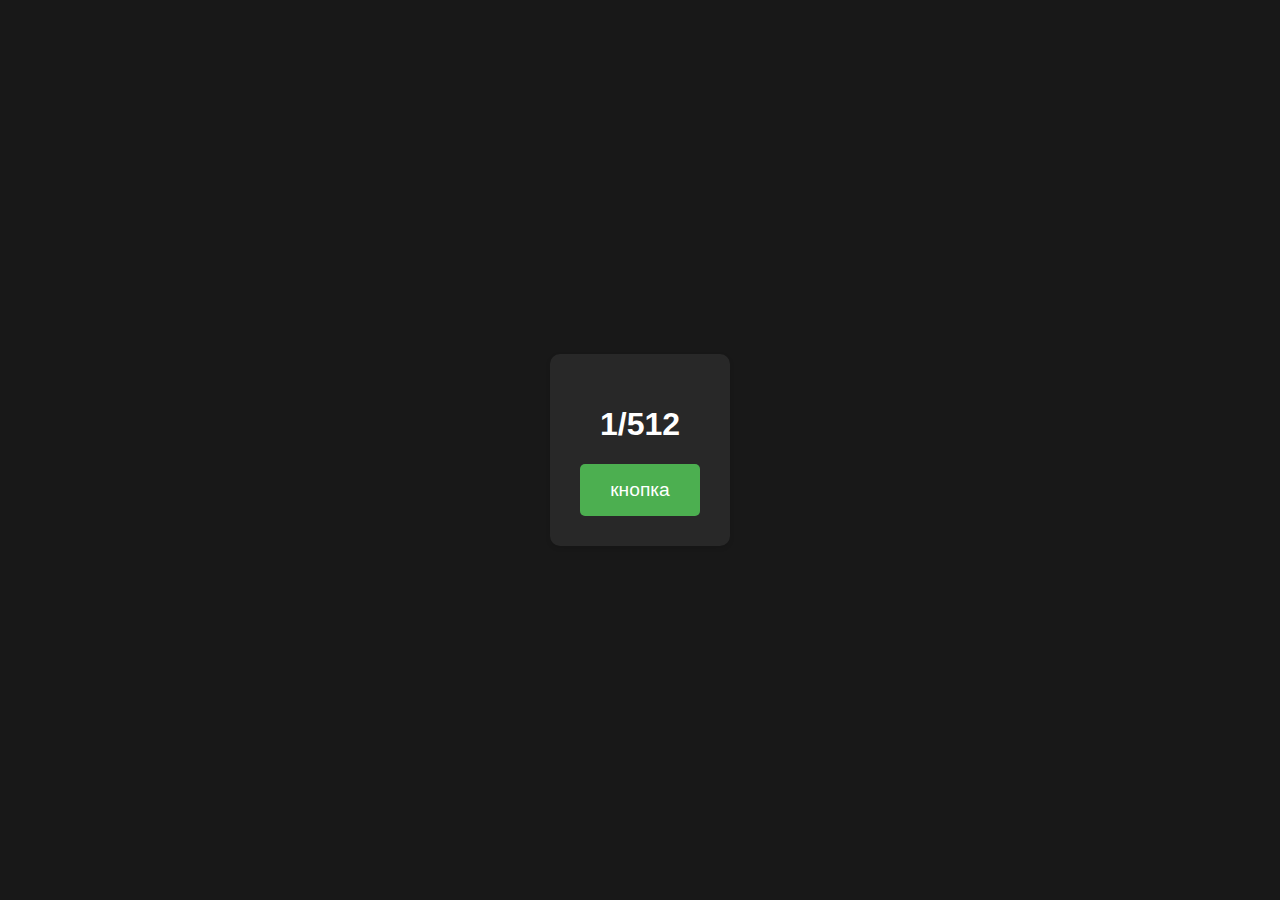
<file: index.html>
<!DOCTYPE html>
<html lang="en">
<head>
    <meta charset="UTF-8">
    <meta name="viewport" content="width=device-width, initial-scale=1.0">
    <title>не сдавайся</title>
    <link rel="stylesheet" href="css/style.css">
</head>
<body>
    <div class="container">
        <h1>1/512</h1>
        <button id="chanceButton">кнопка</button>
    </div>

    <script src="js/script.js"></script>
</body>
</html>
</file>
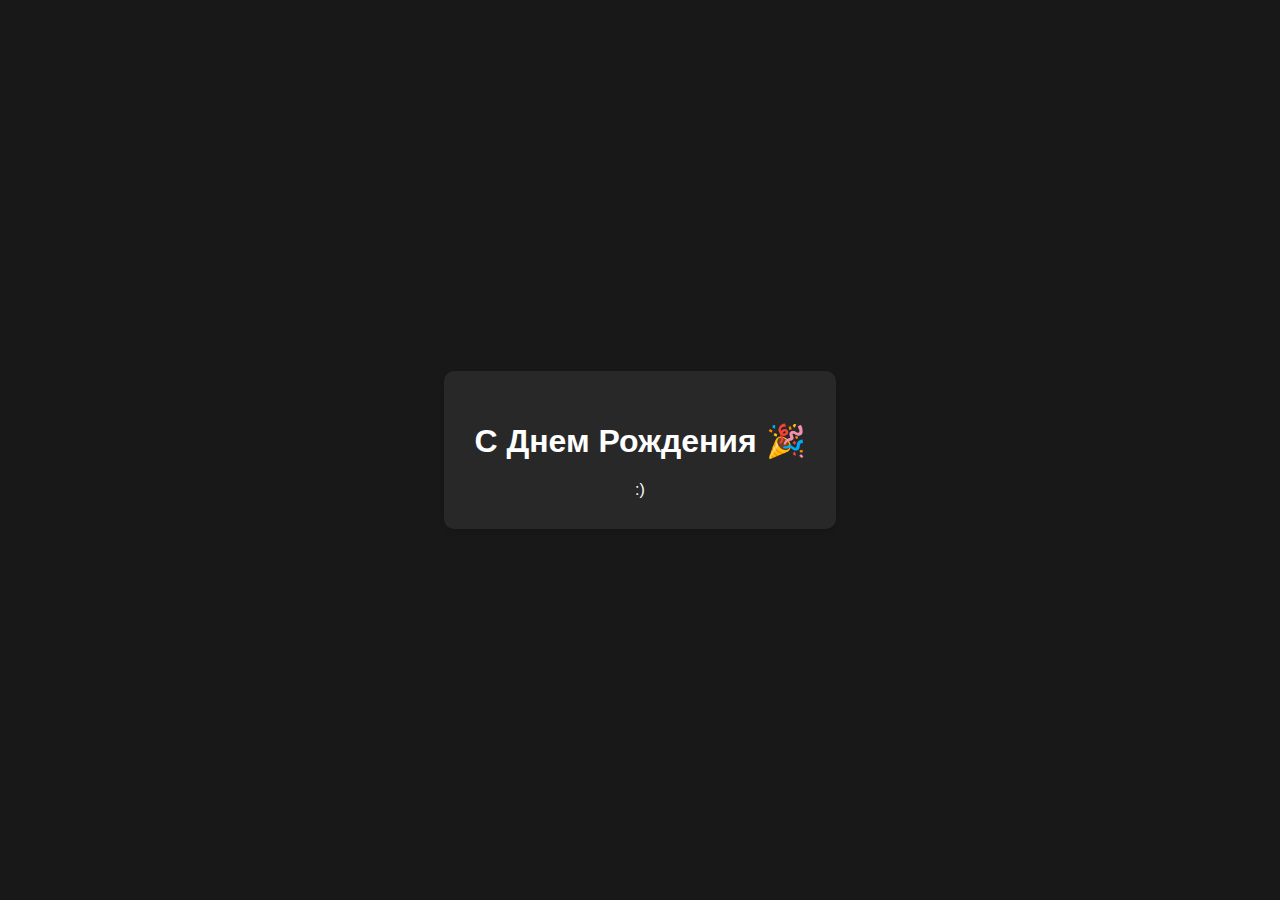
<file: birthday.html>
<!DOCTYPE html>
<html lang="en">
<head>
    <meta charset="UTF-8">
    <meta name="viewport" content="width=device-width, initial-scale=1.0">
    <title>С Днем Рождения!</title>
    <link rel="stylesheet" href="css/birthday.css">
</head>
<body>
    <div class="birthday-container">
        <h1>С Днем Рождения 🎉</h1>

        <div class="stickers">

        </div>

        <a>:)</a>
    </div>
</body>
</html>
</file>
<file: css/style.css>
body {
    font-family: sans-serif;
    background-color: #181818; 
    color: #fff;  
    display: flex;
    justify-content: center;
    align-items: center;
    min-height: 100vh;
    margin: 0;
}

.container {
    text-align: center;
    background-color: #282828; 
    padding: 30px;
    border-radius: 10px;
    box-shadow: 0 2px 5px rgba(0, 0, 0, 0.1); 
}

#chanceButton {
    padding: 15px 30px;
    font-size: 1.2em;
    background-color: #4CAF50; 
    color: white;
    border: none;
    border-radius: 5px;
    cursor: pointer;
    transition: background-color 0.3s ease; /* Добавляем плавную анимацию перехода */
    overflow: hidden; /* Скрываем переполнение */
}

#chanceButton:hover {
    background: linear-gradient(to right, #4CAF50, #00ff08); /* Добавляем градиент */
}

.message-container {
    position: fixed;
    bottom: 20px; 
    left: 20px;
    transform: translateY(100%); 
    background-color: #282828; 
    padding: 20px;
    border-radius: 10px;
    box-shadow: 0 2px 5px rgba(0, 0, 0, 0.1);
    opacity: 0; 
    transition: opacity 0.3s, transform 0.3s; 
    text-align: center;
    color: #fff; 
}
</file>
<file: css/birthday.css>
body {
    font-family: sans-serif;
    background-color: #181818; /* Тёмно-серый фон */
    color: #fff;  /* Белый цвет текста */
    display: flex;
    justify-content: center;
    align-items: center;
    min-height: 100vh;
    margin: 0;
}

.birthday-container {
    text-align: center;
    background-color: #282828; /* Темно-серый фон контейнера */
    padding: 30px;
    border-radius: 10px;
    box-shadow: 0 2px 5px rgba(0, 0, 0, 0.1); /* Добавляем тень */
}

.stickers {
    display: flex;
    justify-content: center;
    margin-top: 20px;
}

.stickers img {
    margin: 0 10px;
    height: 100px;
}

a {
    color: #fff; /* Белый текст */
}
</file>
